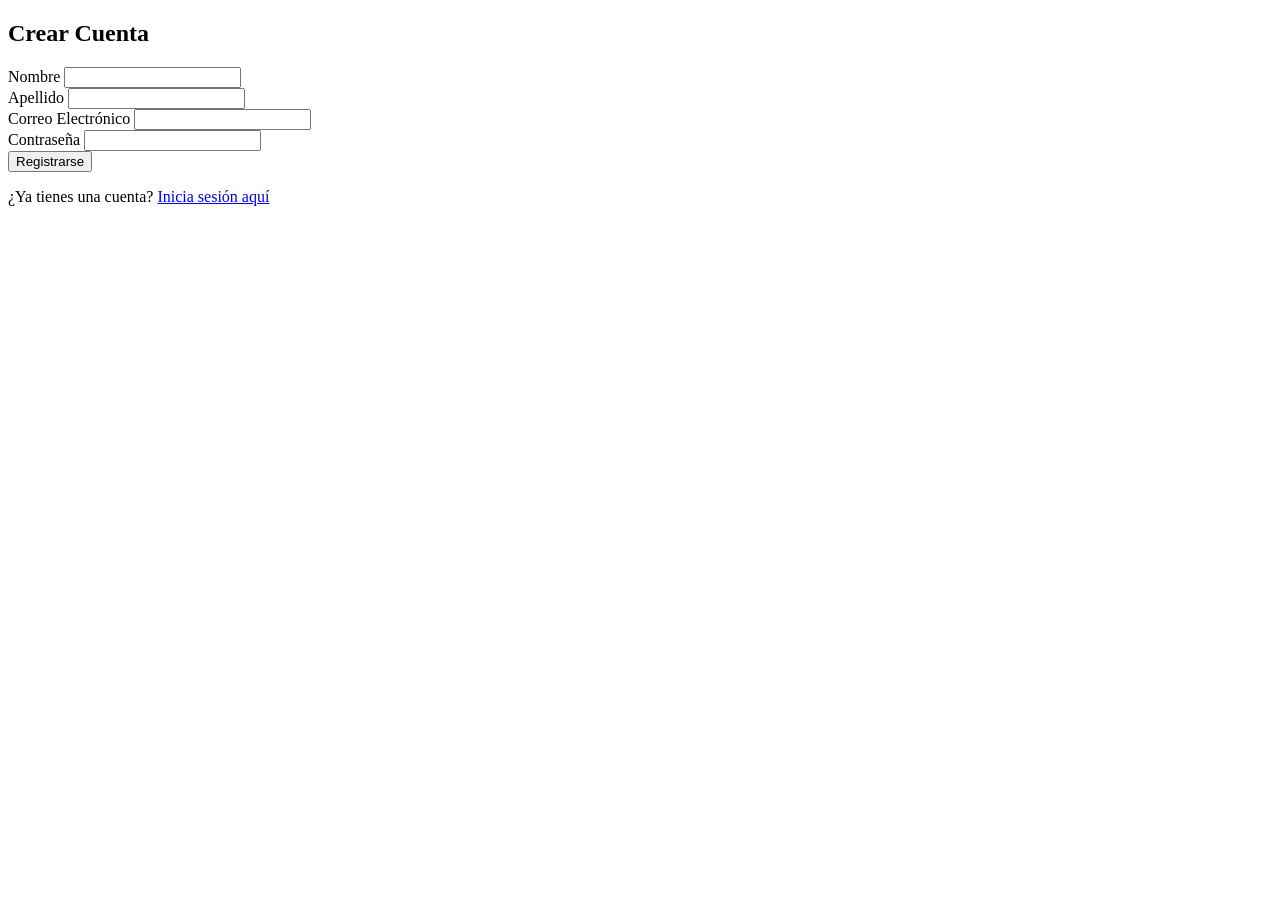
<file: demo/src/main/resources/templates/dashboard.html>
<!DOCTYPE html>
<html lang="es">
<head>
    <meta charset="UTF-8">
    <meta name="viewport" content="width=device-width, initial-scale=1.0">
    <title>Registro - Eventos Cartagena</title>
    <link rel="stylesheet" th:href="@{/css/style.css}">
</head>
<body>
    <div class="auth-container">
        <div class="auth-box">
            <h2>Crear Cuenta</h2>
            <form id="signinForm">
                <div class="input-group">
                    <label for="nombre">Nombre</label>
                    <input type="text" id="nombre" required>
                </div>
                <div class="input-group">
                    <label for="apellido">Apellido</label>
                    <input type="text" id="apellido" required>
                </div>
                <div class="input-group">
                    <label for="email">Correo Electrónico</label>
                    <input type="email" id="email" required>
                </div>
                <div class="input-group">
                    <label for="password">Contraseña</label>
                    <input type="password" id="password" required>
                </div>
                <button type="submit" class="btn-auth">Registrarse</button>
                <p class="auth-switch">¿Ya tienes una cuenta? <a href="/login">Inicia sesión aquí</a></p>
            </form>
        </div>
    </div>
    <script>
        document.getElementById('signinForm').addEventListener('submit', function(event) {
            event.preventDefault();
            // logica
            alert('¡Registro exitoso! Ahora puedes iniciar sesión.');
            window.location.href = '/login';
        });
    </script>
</body>
</html>
</file>
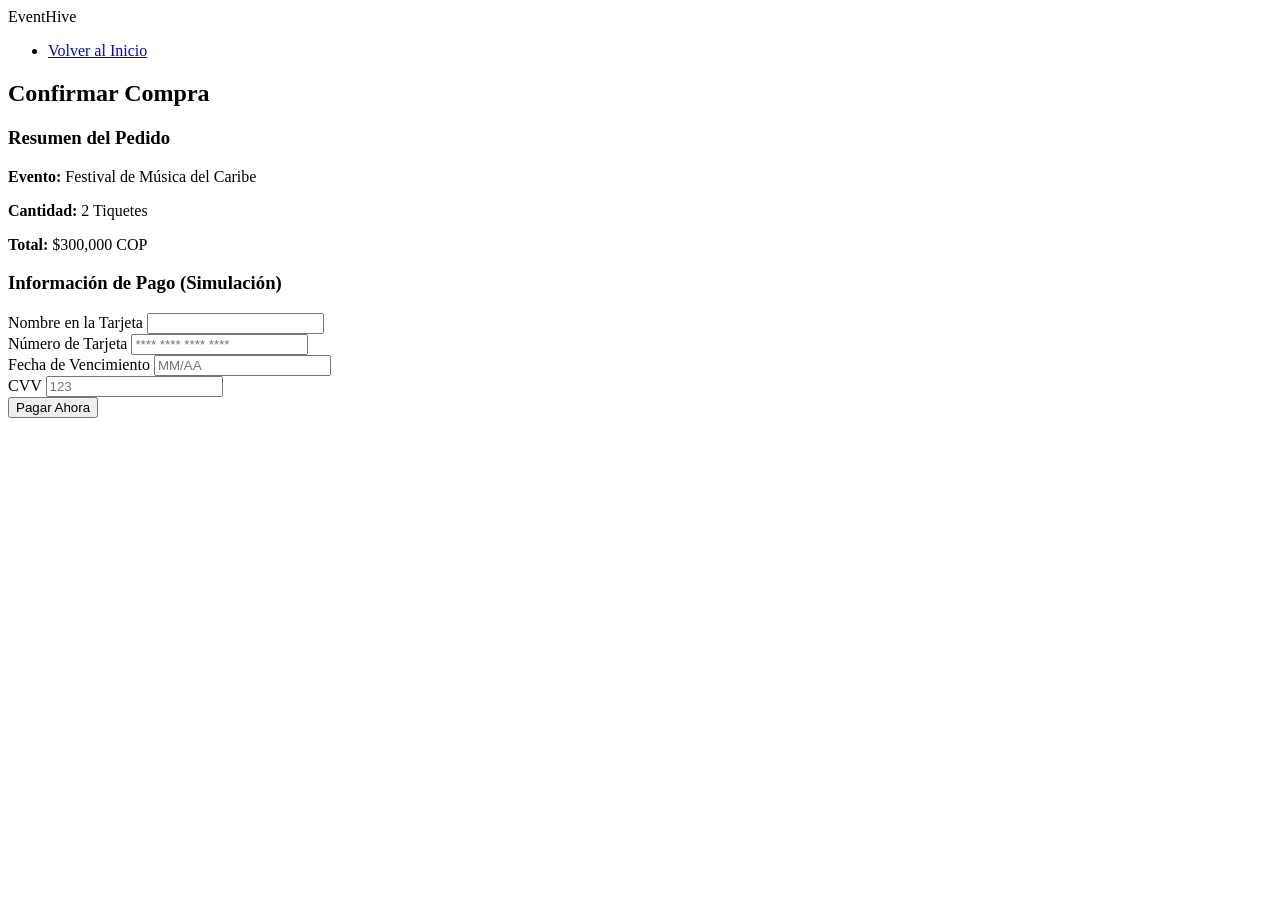
<file: demo/src/main/resources/templates/pago.html>
<!DOCTYPE html>
<html lang="es">

<head>
    <meta charset="UTF-8">
    <meta name="viewport" content="width=device-width, initial-scale=1.0">
    <title>Realizar Pago - Eventos Cartagena</title>
    <link rel="stylesheet" th:href="@{/css/style.css}">
</head>

<body>
    <header>
        <nav>
            <div class="logo">EventHive</div>
            <ul>
                <li><a href="/">Volver al Inicio</a></li>
            </ul>
        </nav>
    </header>
    <main class="container">
        <div class="payment-container">
            <h2>Confirmar Compra</h2>
            <div class="order-summary">
                <h3>Resumen del Pedido</h3>
                <p><strong>Evento:</strong> Festival de Música del Caribe</p>
                <p><strong>Cantidad:</strong> 2 Tiquetes</p>
                <p><strong>Total:</strong> $300,000 COP</p>
            </div>
            <form id="paymentForm" class="payment-form">
                <h3>Información de Pago (Simulación)</h3>
                <div class="input-group">
                    <label for="card-name">Nombre en la Tarjeta</label>
                    <input type="text" id="card-name" required>
                </div>
                <div class="input-group">
                    <label for="card-number">Número de Tarjeta</label>
                    <input type="text" id="card-number" placeholder="**** **** **** ****" required>
                </div>
                <div class="form-row">
                    <div class="input-group">
                        <label for="expiry-date">Fecha de Vencimiento</label>
                        <input type="text" id="expiry-date" placeholder="MM/AA" required>
                    </div>
                    <div class="input-group">
                        <label for="cvv">CVV</label>
                        <input type="text" id="cvv" placeholder="123" required>
                    </div>
                </div>
                <button type="submit" class="btn-auth">Pagar Ahora</button>
            </form>
        </div>
    </main>

    <script>
        document.getElementById('paymentForm').addEventListener('submit', function (event) {
            event.preventDefault();
            // logica de pago simulada
            alert('¡Pago procesado exitosamente! Recibirás tus tiquetes por correo.');
            window.location.href = '/perfil';
        });
    </script>
</body>

</html>
</file>
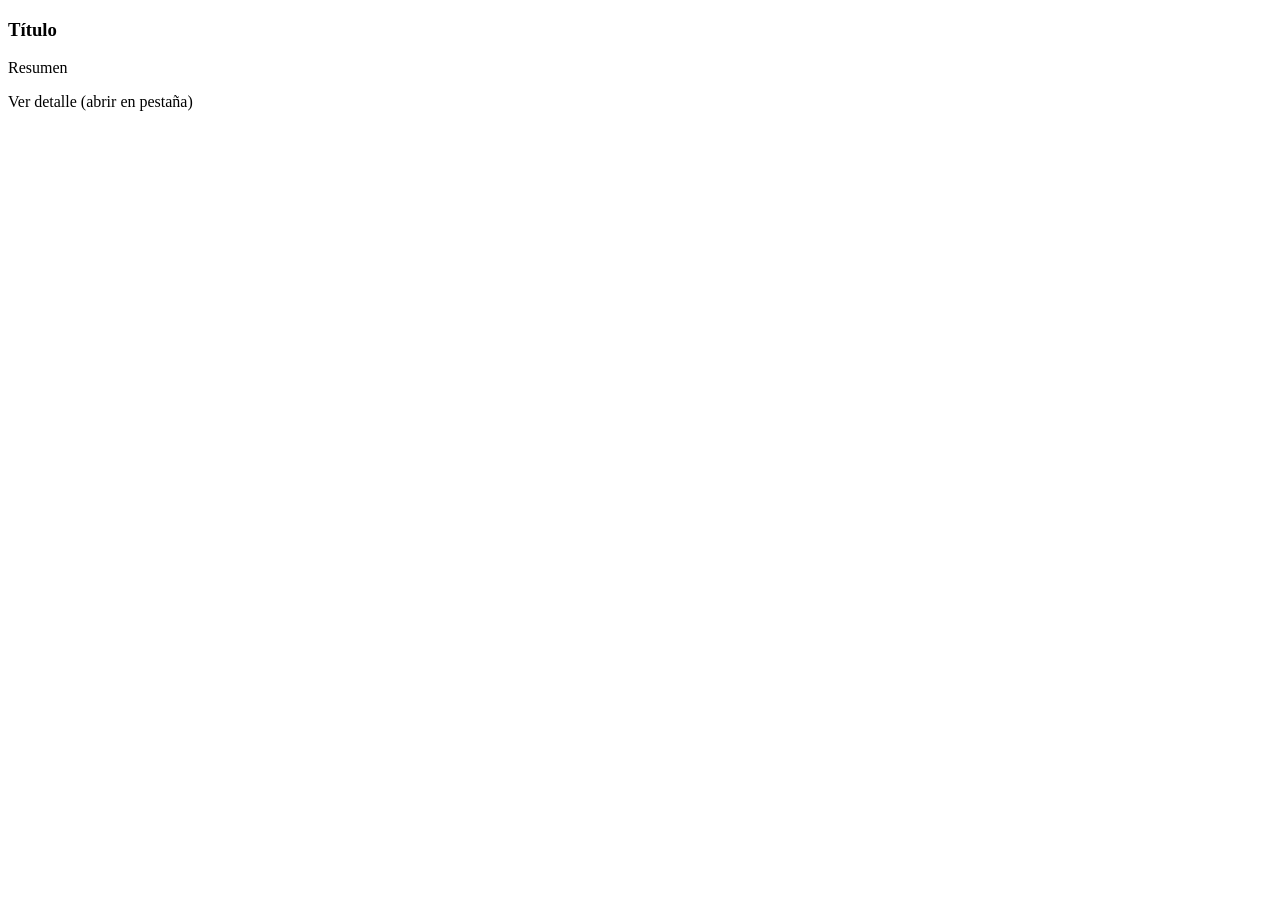
<file: demo/src/main/resources/templates/eventos/list.html>
<!DOCTYPE html>
<html xmlns:th="http://www.thymeleaf.org">
<head>
  <meta charset="utf-8"/>
  <title>Eventos</title>
  <link rel="stylesheet" th:href="@{/css/styles.css}"/>
</head>
<body>
  <div class="cards-container">
    <div th:each="evento : ${eventos}" class="card">
      <h3 th:text="${evento.titulo}">Título</h3>
      <p th:text="${evento.resumen}">Resumen</p>

      <!-- Link que abre nueva pestaña -->
      <a th:href="@{/eventos/{id}(id=${evento.id})}" target="_blank" rel="noopener noreferrer">
        Ver detalle (abrir en pestaña)
      </a>
    </div>
  </div>
</body>
</html>
</file>
